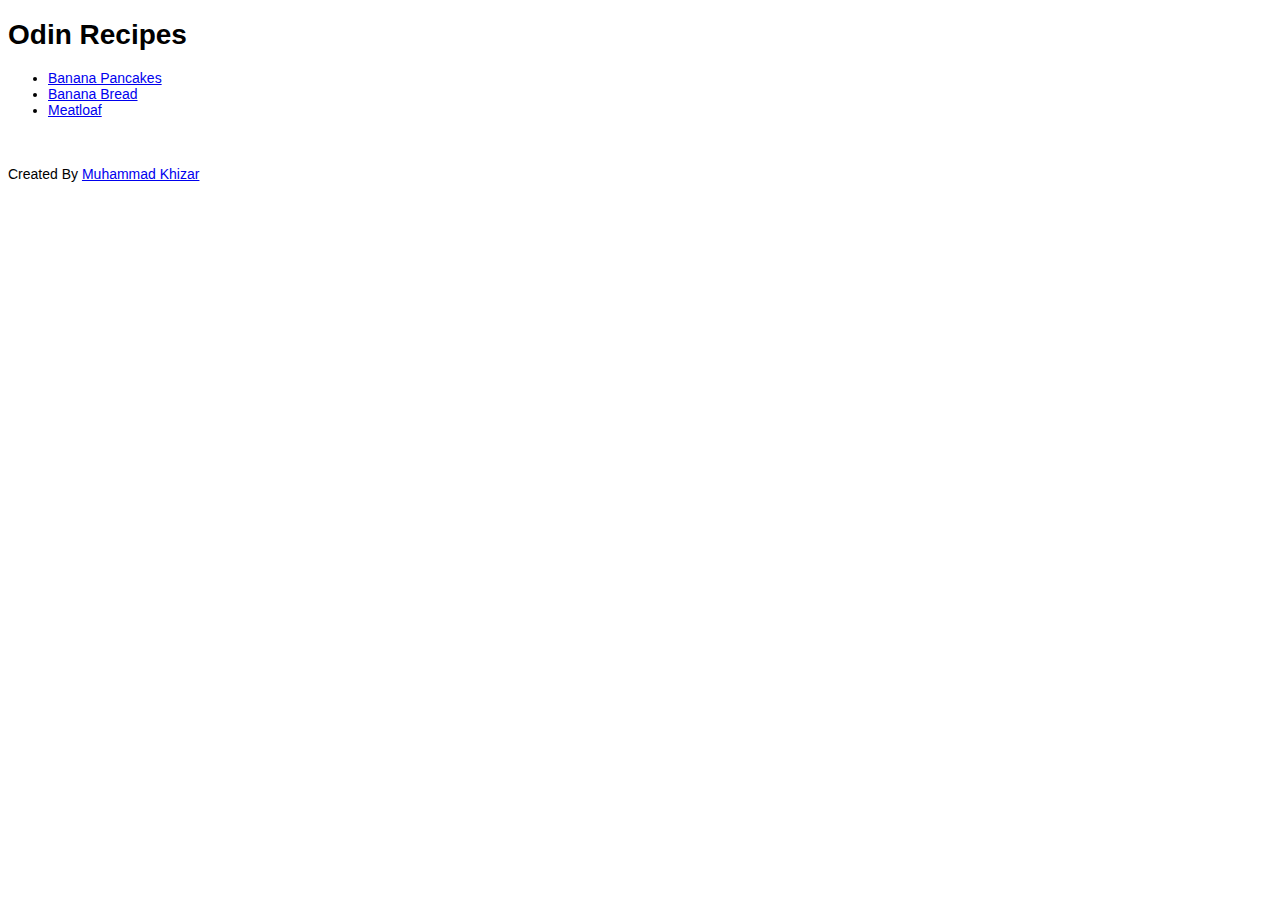
<file: index.html>
<!DOCTYPE html>
<html lang="en">
  <head>
    <meta charset="UTF-8" />
    <meta name="viewport" content="width=device-width, initial-scale=1.0" />
    <link rel="stylesheet" href="styles.css" />
    <title>Odin Recipes</title>
  </head>
  <body>
    <h1>Odin Recipes</h1>
    <ul>
      <li><a href="./recipes/banana-pancakes.html">Banana Pancakes</a></li>
      <li><a href="./recipes/banana-bread.html">Banana Bread</a></li>
      <li><a href="./recipes/meatloaf.html">Meatloaf</a></li>
    </ul>
    <footer>
      <p>
        Created By
        <a
          href="https://github.com/mhmkhizar"
          target="_blank"
          rel="noopener noreferrer"
          >Muhammad Khizar</a
        >
      </p>
    </footer>
  </body>
</html>
</file>
<file: styles.css>
body {
  font-family: sans-serif;
}

h1 {
  font-size: 28px;
}

h2 {
  font-size: 20px;
}

p,
li,
a {
  font-size: 14px;
}

footer {
  margin-top: 48px;
}
</file>
